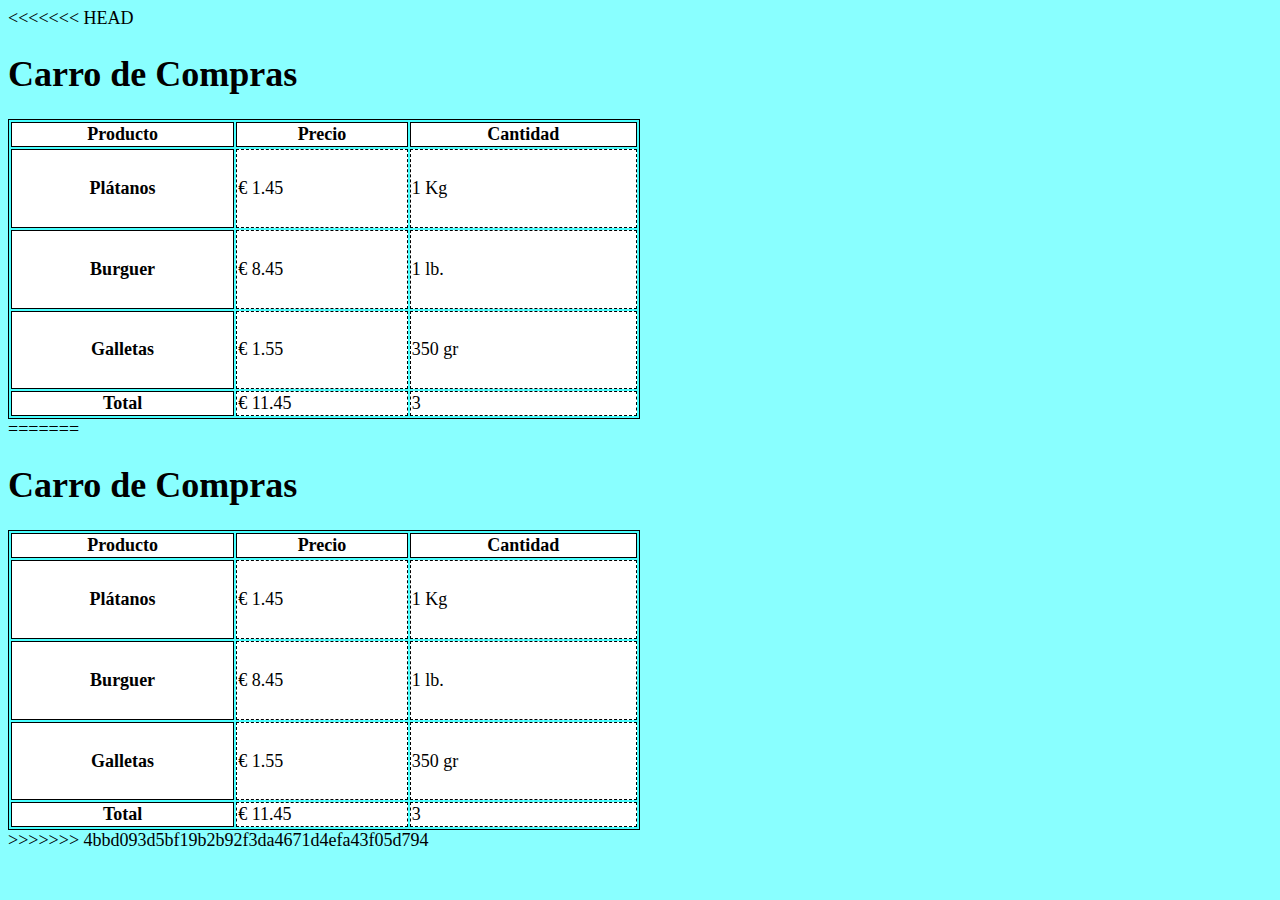
<file: Carrito de Compra/index.html>
<<<<<<< HEAD
<!DOCTYPE html>
<html lang="en">
<head>
    <meta charset="UTF-8">
    <meta name="viewport" content="width=device-width, initial-scale=1.0">
    <title>Listado</title>
    <link rel="stylesheet" href="carrito.css" />
    <style>
       body,table, caption{
      background-color: rgba(0, 255, 255, 0.463);
      color: black;
      font-size: 18px;
    }
    table{
      border: 1px solid black;
    }
    th{
      border: 1px solid black;
    }
    td{
      border: 1px dashed black;
    }
  </style>
  </head>
  <body>
    <table>
        <h1>Carro de Compras</h1>
         <thead>
                <th>Producto</th>
                <th>Precio</th>
                <th>Cantidad</th>
            </thead>
         <tbody>
           <tr>
            <th>Plátanos</th>
            <td>€ 1.45</td>
                <td>1 Kg</td>
                </tr>
                <tr>
            <th>Burguer</th>
                <td>€ 8.45</td>
                <td>1 lb.</td>
            </tr>
            <tr>
            <th>Galletas</th>
                <td>€ 1.55</td>
                <td>350 gr</td>
            </tr>
            </tbody>
            <tfoot>
             <tr>
                <th>Total</th>
                <td>€ 11.45</td>
                <td>3</td>
           </tr>
            </tfoot>
       </table>
  </body>
</html>
=======
<!DOCTYPE html>
<html lang="en">
<head>
    <meta charset="UTF-8">
    <meta name="viewport" content="width=device-width, initial-scale=1.0">
    <title>Listado</title>
    <link rel="stylesheet" href="carrito.css" />
    <style>
       body,table, caption{
      background-color: rgba(0, 255, 255, 0.463);
      color: black;
      font-size: 18px;
    }
    table{
      border: 1px solid black;
    }
    th{
      border: 1px solid black;
    }
    td{
      border: 1px dashed black;
    }
  </style>
  </head>
  <body>
    <table>
        <h1>Carro de Compras</h1>
         <thead>
                <th>Producto</th>
                <th>Precio</th>
                <th>Cantidad</th>
            </thead>
         <tbody>
           <tr>
            <th>Plátanos</th>
            <td>€ 1.45</td>
                <td>1 Kg</td>
                </tr>
                <tr>
            <th>Burguer</th>
                <td>€ 8.45</td>
                <td>1 lb.</td>
            </tr>
            <tr>
            <th>Galletas</th>
                <td>€ 1.55</td>
                <td>350 gr</td>
            </tr>
            </tbody>
            <tfoot>
             <tr>
                <th>Total</th>
                <td>€ 11.45</td>
                <td>3</td>
           </tr>
            </tfoot>
       </table>
  </body>
</html>

>>>>>>> 4bbd093d5bf19b2b92f3da4671d4efa43f05d794
</file>
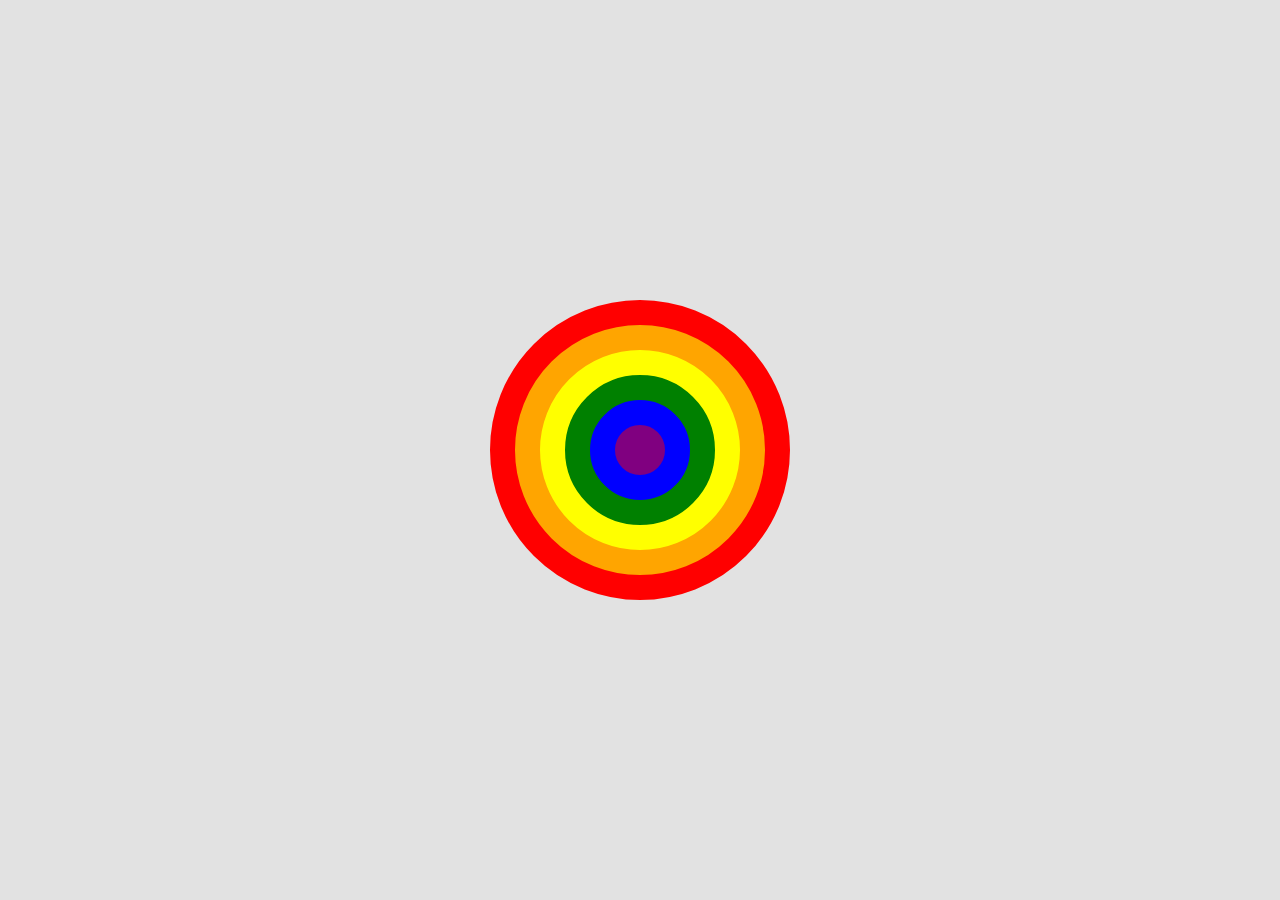
<file: Circulo Rainbow/index.html>
<!DOCTYPE html>
<html lang="en">
<head>
    <meta charset="UTF-8">
    <meta name="viewport" content="width=device-width, initial-scale=1.0">
    <link rel="stylesheet" href="styles.css">
    <title>ArcoIris</title>
</head>
<body>
    <div id="outer">
        <div id="middle">
            <div id="inner"></div>
       </div>
    </div> 
</body>
</html>
</file>
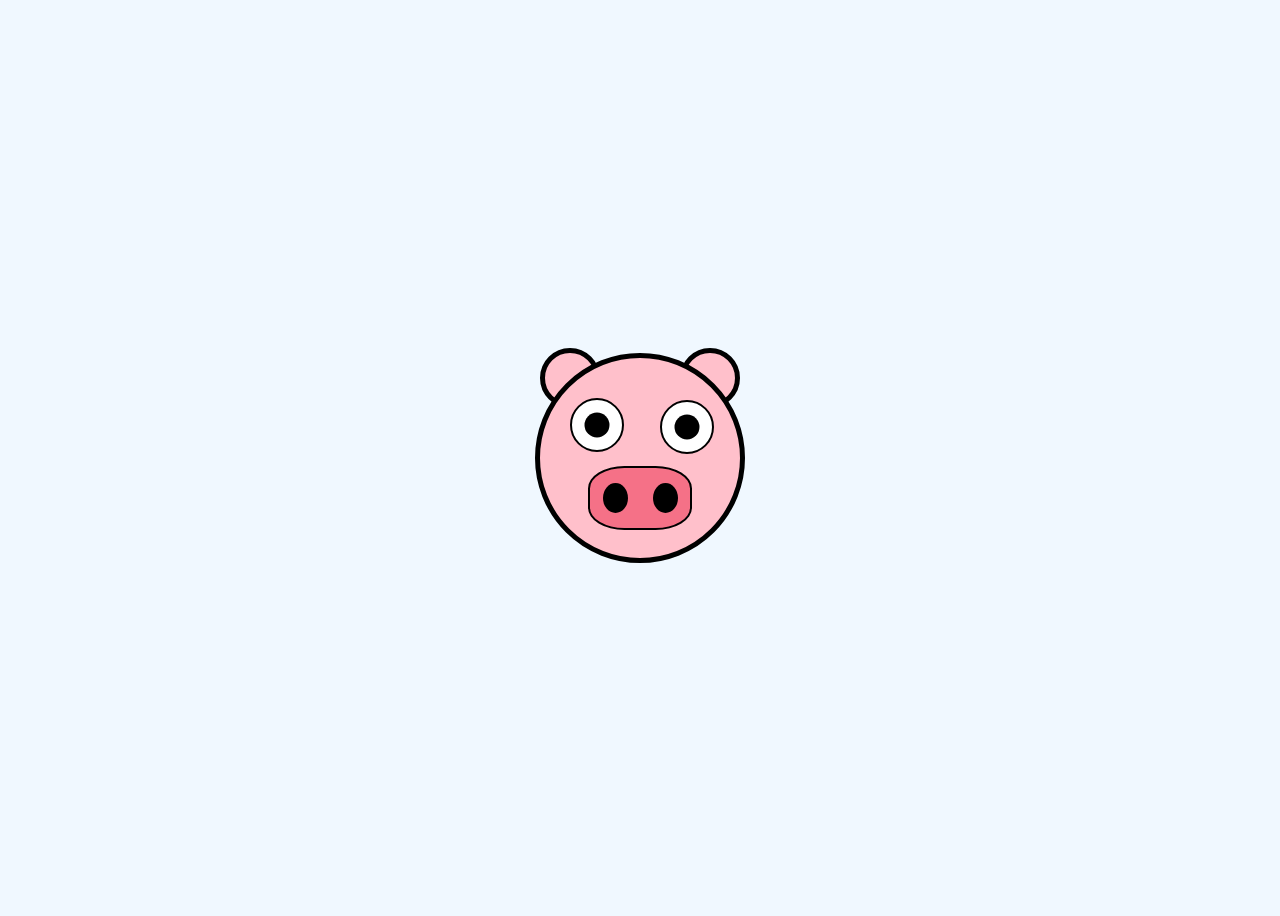
<file: Emoji de Cerdo/index.html>
<!DOCTYPE html>
<html lang="es">
<head>
  <meta charset="UTF-8">
  <meta name="viewport" content="width=device-width, initial-scale=1.0">
  <title>Pig Emoji</title>
  <link rel="stylesheet" href="4.css">
</head>
<body>
  <div class="container">
  <div class="head">
    <div>
      <div class="ear"></div>
      <div class="ear"></div>
    </div>

    <div>
      <div class="eye">
        <div class="pupil"></div>
      </div>
      <div class="eye">
        <div class="pupil"></div>
      </div>
    </div>

    <div class="nose">
      <div class="nostril"></div>
      <div class="nostril"></div>
    </div>
  </div>
  </div>
</body>
</html>
</file>
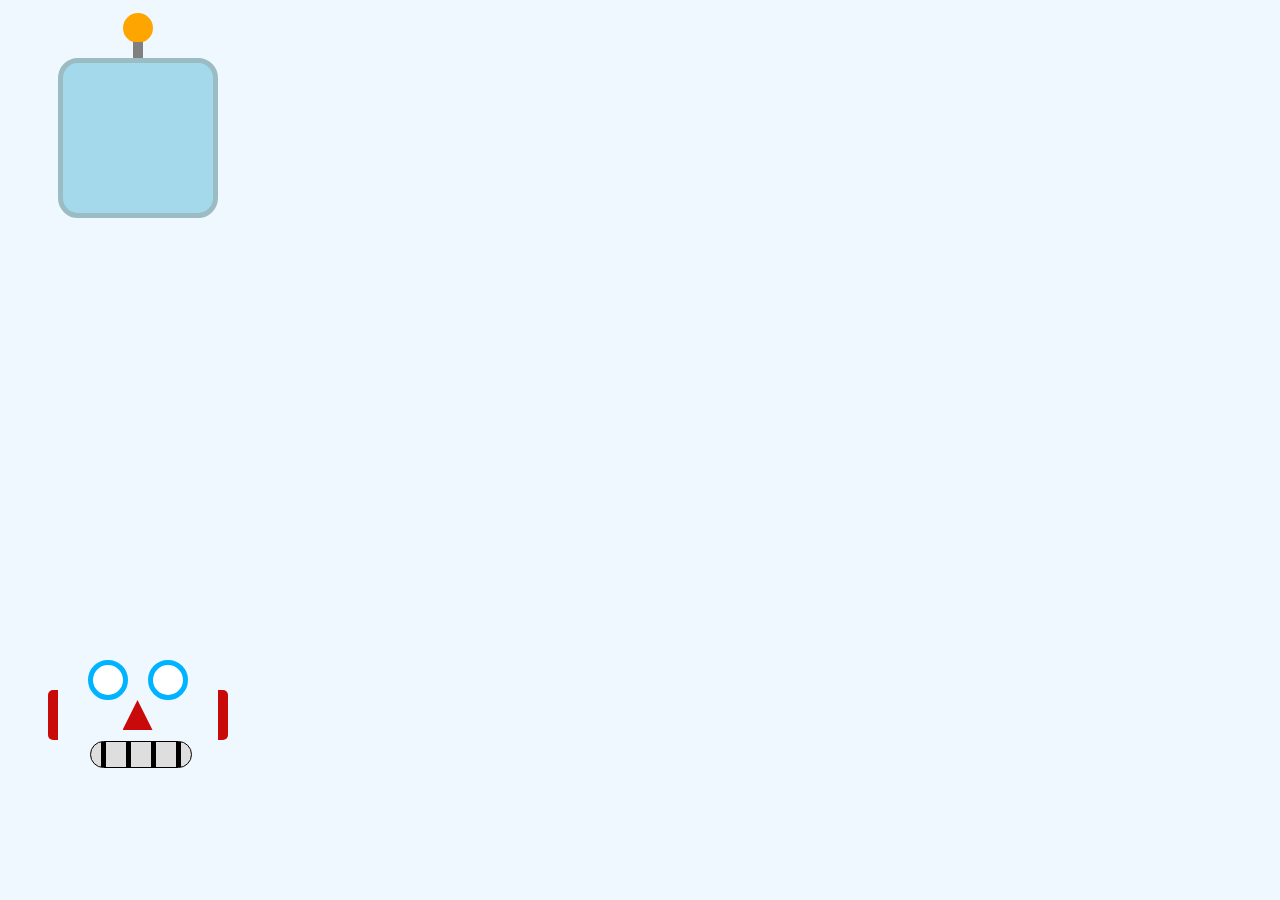
<file: Emoji de Robot/index.html>
<!DOCTYPE html>
<html lang="en">
<head>
  <meta charset="UTF-8">
  <meta name="viewport" content="width=device-width, initial-scale=1.0">
  <title>Robot Emoji</title>
  <link rel="stylesheet" href="7.css">
</head>
<body>
  <div class="head">
    <div class="light">
      <div class="bulb"></div>
      <div class="stick"></div>
    </div>
  </div>
  <div class="ears">
     <div class="ear"></div>
     <div class="ear"></div>
  </div>
  
  
  <div class="eyes">
     <div class="eye"></div>
     <div class="eye"></div>
  </div>
  
  
  <div class="nose"></div>
  
  
  <div class="mouth">
    <div class="tooth"></div>
    <div class="tooth"></div>
    <div class="tooth"></div>
    <div class="tooth"></div>
  </div>
</body>
</div>
</html>
</file>
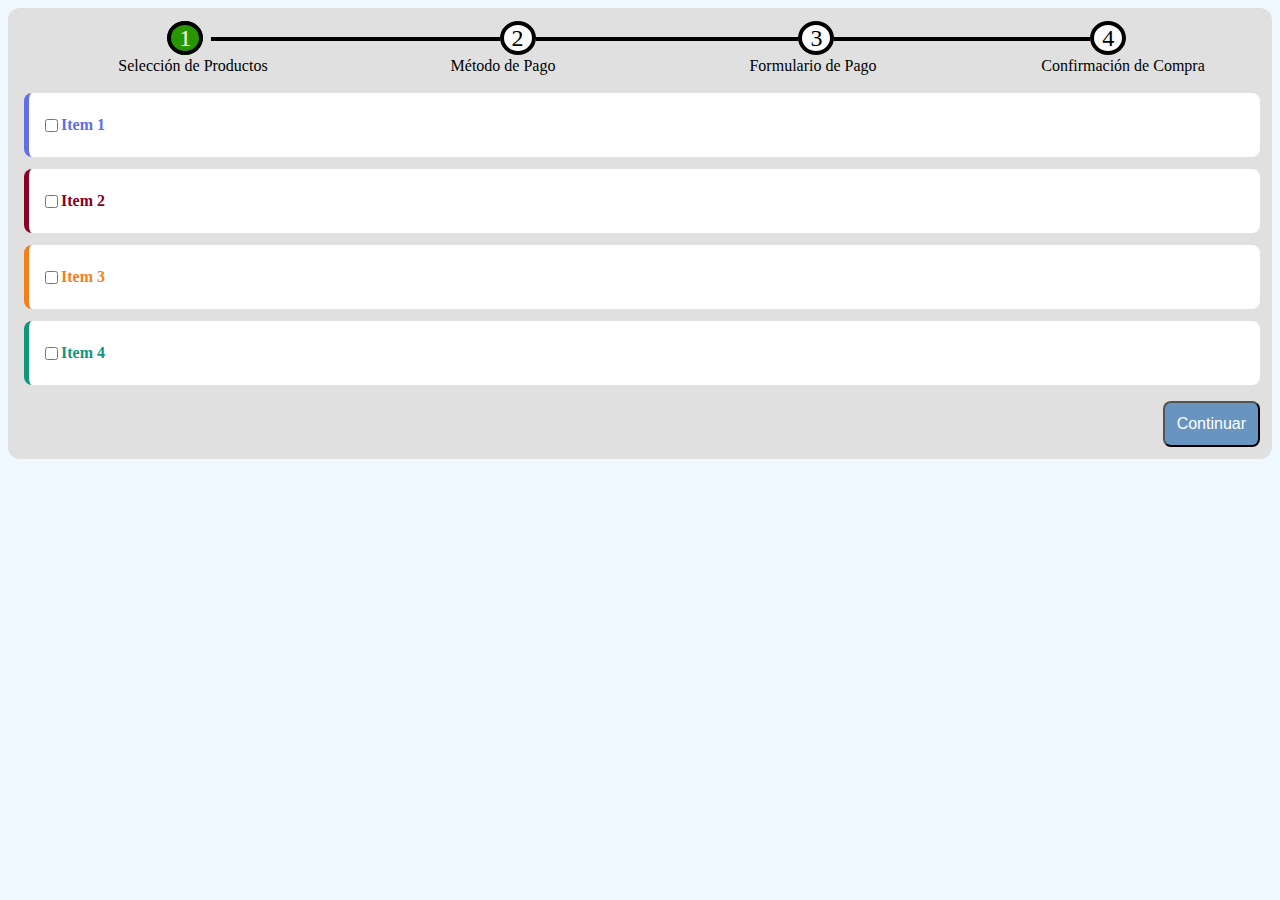
<file: Formulario de Compra/index.html>
<!DOCTYPE html>
<html lang="en">
<head>
  <meta charset="UTF-8">
  <meta name="viewport" content="width=device-width, initial-scale=1.0">
  <title>Purchase Form</title>
  <link rel="stylesheet" href="5.css">
</head>
<body>
  <div id="wrapper">
    <ol>
      <li class="selected">Selección de Productos</li>
      <li>Método de Pago</li>
      <li>Formulario de Pago</li>
      <li>Confirmación de Compra</li>
    </ol>

  <ul>
    <li class="blue-product">
      <input type="checkbox" id="item_1" />
      <label for="item_1">Item 1</label>
    </li>
    <li class="red-product">
      <input type="checkbox" id="item_2" />
      <label for="item_2">Item 2</label>
      </li>
      <li class="orange-product">
        <input type="checkbox" id="item_3" />
        <label for="item_3">Item 3</label>
      </li>
      <li class="green-product">
        <input type="checkbox" id="item_4" />
        <label for="item_4">Item 4</label>
      </li>
    </ul>


  <button>Continuar</button>
</div>
</body>
</html>
</file>
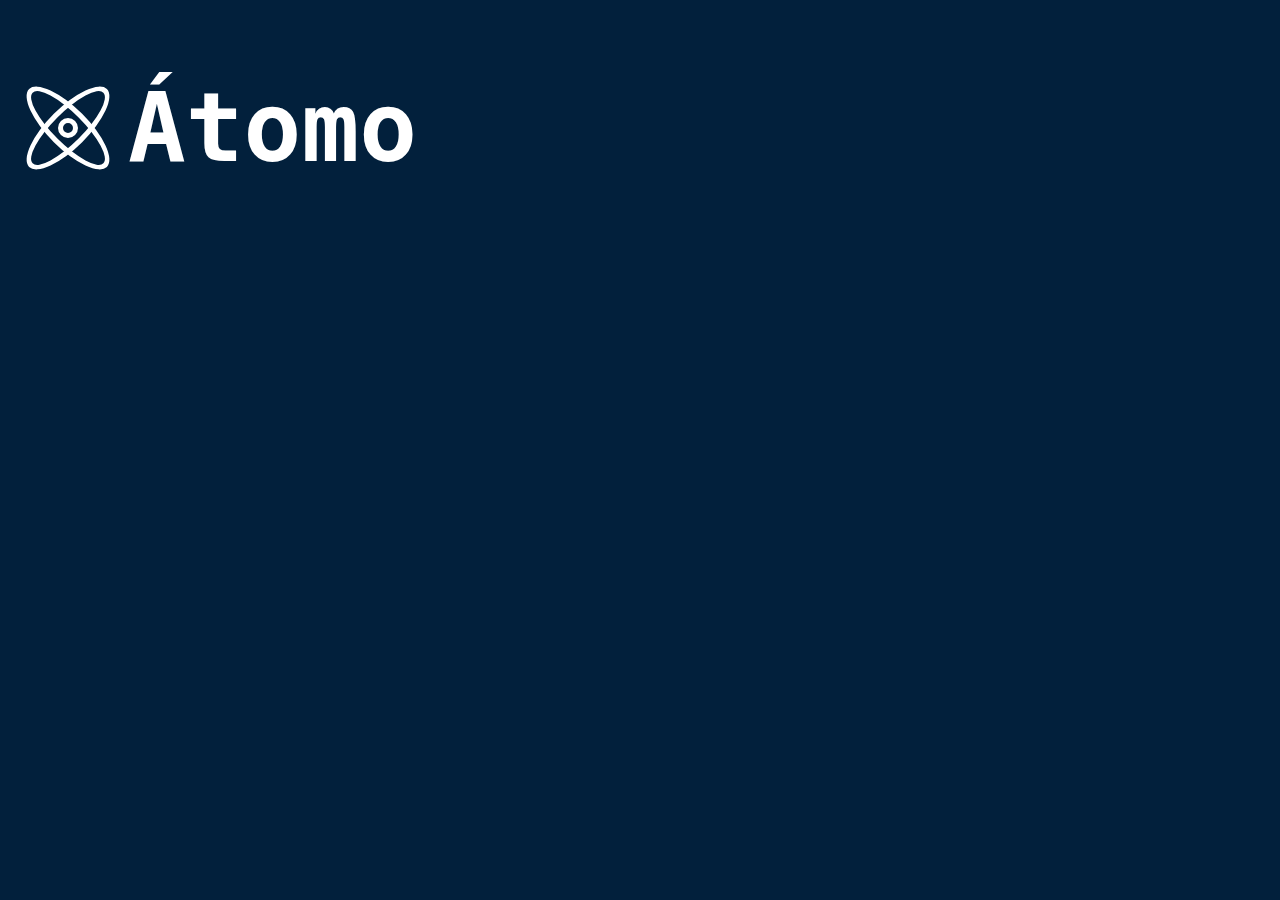
<file: Logo/index.html>
<!DOCTYPE html>
<html lang="en">
    <head>
        <meta charset="UTF-8"/>
        <meta name="viewport" content="width=divice-width,initial-scale=1.0" />
        <title>Logo</title>
        <link rel="stylesheet" href="logo.css" />
    </head>
    <body>
      <div id="wrapper">
        <div id="logo"></div>
        <h1>Átomo</h1>
      </div>  
    </body>
</html>
</file>
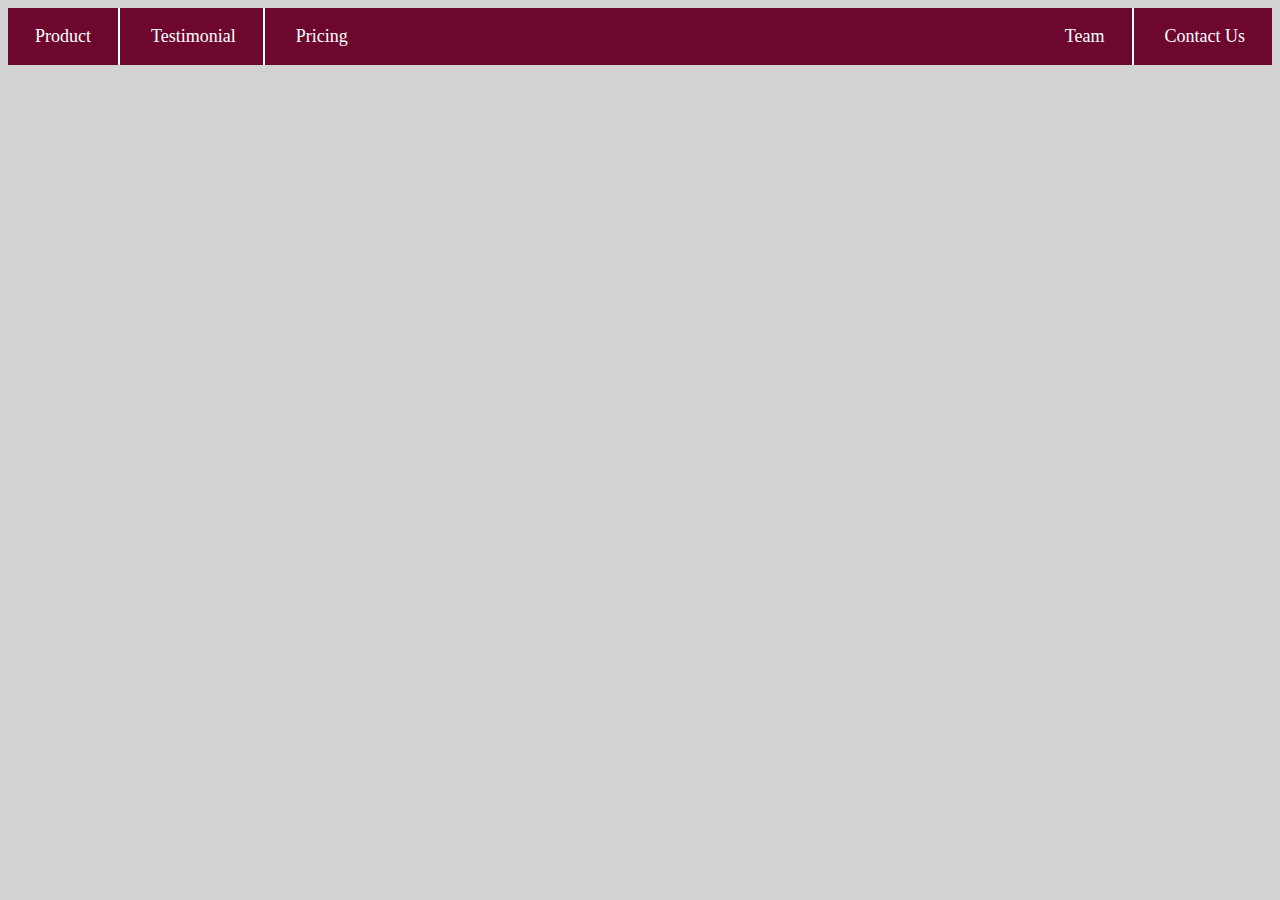
<file: Navbar.md/index.html>
<!DOCTYPE html>
<html lang="en">
<head>
  <meta charset="UTF-8">
  <meta name="viewport" content="width=device-width, initial-scale=1.0">
  <title>Navbar</title>
  <link rel="stylesheet" href="3.css">
</head>
<body>
  <nav>
    <ul>
      <li>Product</li>
      <li>Testimonial</li>
      <li>Pricing</li>
    </ul>
    <ul>
      <li>Team</li>
      <li>Contact Us</li>
    </ul>
  </nav>
</body>
</html>
</file>
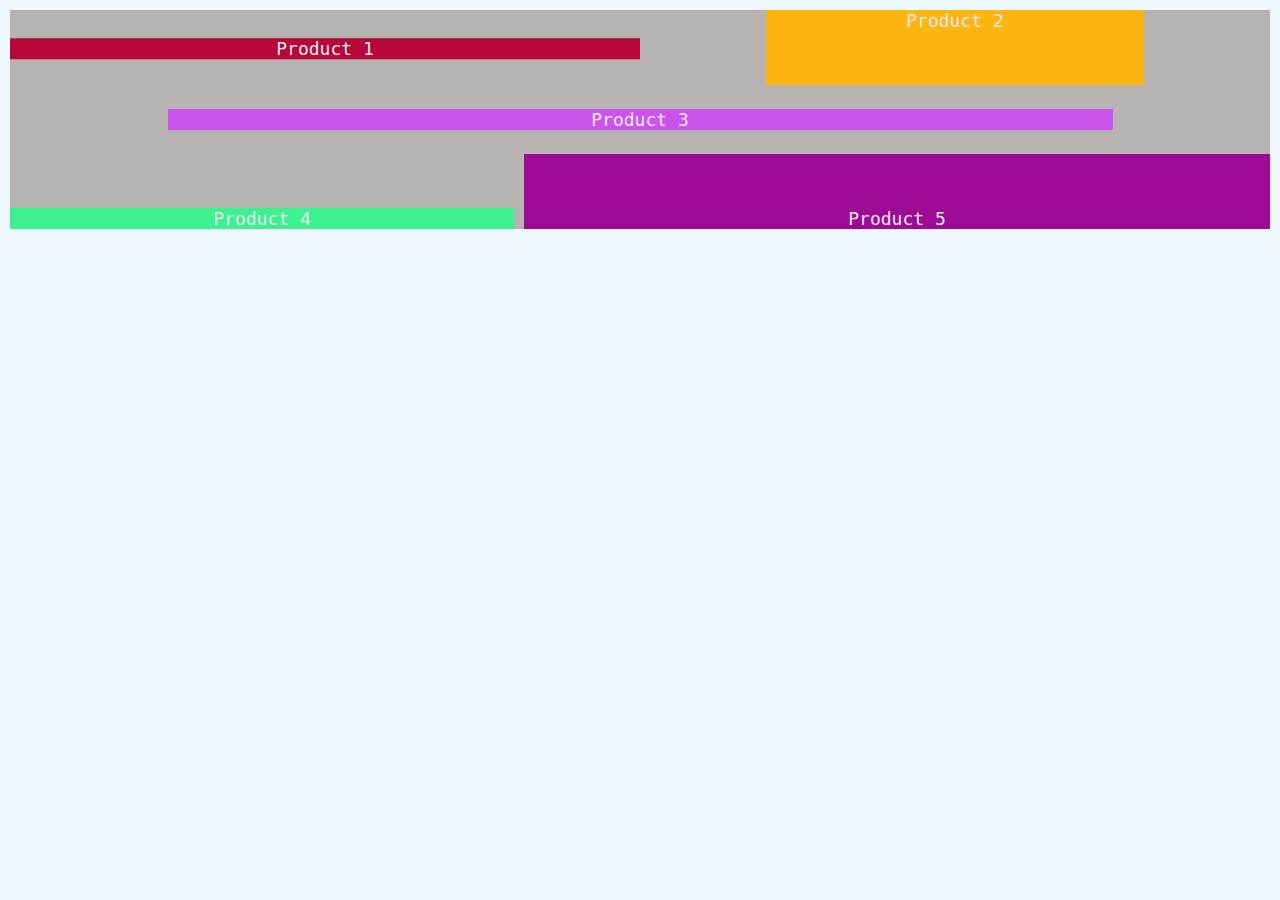
<file: Productos/index.html>
<!DOCTYPE html>
<html lang="en">
<head>
  <meta charset="UTF-8">
  <meta name="viewport" content="width=device-width, initial-scale=1.0">
  <title>Products</title>
  <link rel="stylesheet" href="6.css">
</head>
<body>
  <div>
    <div class="product" id="product_1">Product 1</div><div class="product" id="product_2">Product 2</div>
    <div class="product" id="product_3">Product 3</div>
    <div class="product" id="product_4">Product 4</div><div class="product" id="product_5">Product 5</div>
  </div>
</body>
</html>
</file>
<file: Carrito de Compra/carrito.css>
<<<<<<< HEAD
body,table, caption{
    background-color: gray;
    color:white;
    font-size: 18px;
  }
  table {
    border: 1px solid white;
    width: 50%; /* Para tener el ancho de la tabla */
    height: 300px; /* Para altura de la tabla */
    background-color: aqua;
  }
  table tr {
    background-color: white; /* Para resaltar filas de tabla */ 
     cursor: pointer;
     text-align: justify; /* Para que el contenido de la celda quede justificado */
   }
  table th{
    text-align: center; /* Para poner centrado el texto de las celdas de cabecera */
    border: 1px solid black;
  }
  td{
    border: 1px dashed white;
  }
=======
table {
  width: 50%; /* Para tener el ancho de la tabla */
  height: 300px; /* Para altura de la tabla */
  background-color: aqua;
}
/* tr para generar las filas
   th para generar celdas de cabecera
   td para generar las celdas de contenido.
*/
table tr {
 background-color: white; /* Para resaltar filas de tabla */ 
  cursor: pointer;
  text-align: justify; /* Para que el contenido de la celda quede justificado */
}
table th {
  text-align: center; /* Para poner centrado el texto de las celdas de cabecera */
}

>>>>>>> 4bbd093d5bf19b2b92f3da4671d4efa43f05d794
</file>
<file: Circulo Rainbow/styles.css>
body{
    background-color: rgb(226, 226, 226);
  }
  #outer{
    margin: 0 auto;
    margin-top: calc(50vh - 150px);
  }
  /* Solución */
  #outer{
    border: 25px solid #ff0000;
  }
  #outer{
    height: 250px;
    width: 250px;
    border-radius: 100%;
    background-color:  #ffa500;
  }
  #middle{
    border: 25px solid #ffff00;
  }
  #middle{
    position: relative;
    height: 150px;
    width: 150px;
    border-radius: 100%;
    left: 25px;
    top: 25px;
    background-color: #008000;
  }
  #inner{
    border: 25px solid #0000ff;
  }
  #inner{
    position: relative;
    width: 50px;
    height: 50px;
    border-radius: 100%;
    left: 25px;
    top: 25px;
    background-color: #800080;
  }
</file>
<file: Emoji de Cerdo/4.css>
body, .container{
    background-color: aliceblue;
    z-index: -2;
  }
  /* Solución */
  .container {
    position: relative;
    display: flex;
    justify-content: center;
    align-items: center; 
    width: 100%;
    height: 100vh;
  }
  
  .head {
    background-color: #ffc0cb;
    height: 200px;
    width: 200px;
    border-radius: 100%;
    position: relative; 
  }
  
  .ear {
    height: 50px;
    width: 50px;
    background-color: #ffc0cb;
    border-radius: 100%;
    position: absolute;
    top: 10px;
    z-index: -1;
  }
  
  .ear:first-of-type {
    left: 0px; 
    top:-10px
  }
  .ear:last-of-type {
    right: 0px; 
    top:-10px
  }
  
  .head,
  .ear {
    border: 5px solid black;
  }
  
  .head:nth-child(2){
    background-color: aliceblue;
  }
  .eye {
    width: 50px;
    height: 50px;
    border: 2px solid black;
    border-radius: 100%;
    background-color: white;
    position: relative; 
    margin: 0 20px; 
  }
  
  .eye:first-of-type {
    top: 40px;
    left: 10px;
  }
  
  .eye:last-of-type {
    top: -12.5px;
    left: 100px;
  }
  .pupil {
    width: 25px;
    height: 25px;
    background-color: black;
    border-radius: 50%;
    position: absolute; 
    top: 50%; 
    left: 50%; 
    transform: translate(-50%, -50%); 
  }
  
  .nose{
    display: flex;
    justify-content: space-around;
    align-items: center;
    width: 100px;
    height: 60px;
    margin-left: auto;
    margin-right: auto;
    margin-bottom: 30px;
    background-color: #f57187;
    border-radius: 35%;
    border: 2px solid black;
  }
  
  .nostril{
    width: 25px;
    height: 30px;
    border-radius: 50%;
    background-color: black;
  }
</file>
<file: Emoji de Robot/7.css>
body{
    background-color: aliceblue;
  }
  /* Solución */
  .head{
    display: inline-block;
    width: 150px;
    height: 150px;
    margin: 50px;
    top: 10%;
    left: 25%;
    background-color: #a4d9eb;
    border: 5px solid #9bbcc2;
    border-radius: 20px;
  }
  .light{
    display: flex;
    position: relative;
    flex-direction: column;
    justify-content: center;
    align-items: center;
    bottom:50px;
  }
  .bulb{
    height: 30px;
    width: 30px;
    margin-bottom: -1px;
    background-color: #ffa500;
    border-radius: 100%;
  }
  .stick{
    height: 16px;
    width: 10px;
    background-color: #808080;
  }
  .ears{
    position: absolute;
    margin: 0 auto;
    height: 50px; 
    width: 150px;
    z-index: -1;
    bottom: 160px;
  }
  .ear{
    display: inline-block;
    width: 10px;
    height: 50px;
    background-color: #c90a0a;
  }
  .ear:first-of-type{
    position: absolute;
    left: 40px;
    border-radius: 5px 0 0 5px;
  }
  .ear:last-of-type{
    position: absolute;
    left: 210px;
    border-radius: 0 5px 5px 0;
  }
  .eyes{
    display: flex;
    justify-content: center;
    position: absolute;
    height: 30px;
    bottom: 210px;
    left: 62.5px;
    width: 150px;
  }
  .eye{
    height: 30px;
    width: 30px;
    border: 5px solid #00b3ff;
    background-color: white;
    border-radius: 100%;
  }
  .eye:first-of-type{
    margin-right: 10px;
  }
  .eye:last-of-type{
    margin-left: 10px;
  }
  .nose{
    background-color: #c90a0a;
    height: 30px;
    width: 30px;
    position: absolute;
    left: calc(50px + 72.5px);
    bottom: 170px;
    clip-path: polygon(50% 0, 100% 100%, 0 100%);
  }
  
  .mouth{
    position: absolute;
    display: flex;
    justify-content: space-around;
    left: calc(50px + 40px);
    bottom: calc(100px + 12.5px + 20px);
    width: 100px;
    height: 25px;
    background-color: #dedede;
    border: 1px solid black;
    border-radius: 20px;
  }
  
  .tooth{
    height: 100%;
    background-color: black;
    width: 5px;
  }
</file>
<file: Formulario de Compra/5.css>
body{
    background-color: aliceblue;
  }
  /* Solución */
  #wrapper{
    padding: 12px;
    border-radius: 12px;
    background-color: #e0e0e0;
  }
  ol{
    display: flex;
    justify-content: space-around;
    list-style: none;
    padding: 0;
    margin-top: 30px;
    margin-left: 0;
    margin-right: 0;
  }
  ol > li:nth-of-type(1):before{
    content:"1"
  }
  ol > li:nth-of-type(2):before{
    content:"2"
  }
  ol > li:nth-of-type(3):before{
    content:"3"
  }
  ol > li:nth-of-type(4):before{
    content:"4"
  }
  ol > li{
    width: 200px;
    text-align: center;
  }
  ol > li:before{
    position: relative;
  z-index: 2;
  text-align: center;
  width: 30px;
  padding: 0 8px;
  left: calc(100px - 15px);
  top:-25px;
  font-size: 24px;
  border: 4px solid black;
  border-radius: 100%;
}

ol > li.selected:before{
  background-color: #279600;
  color: white;
}
ol >li:not(.selected):before{
  background-color: rgb(251, 251, 251);
  color: black;
}
ol > li:not(:last-of-type):after{
  content: "";
  z-index:1;
  position: absolute;
  width: 23%;
  left: 16.5%;
  top: 37px;
  height: 4px;
  background-color: black;
}
ol > li:nth-of-type(2):after{
  left: calc(16.5% + 23%);
}
ol > li:nth-of-type(3):after{
  left: calc(16.5% + 23% * 2);
}
ul{
  padding: 0;
  list-style: none;
}
ul > li {
  padding: 12px;
  margin-top: 12px;
  height: 40px;
  border-radius: 8px;
  font-weight: bold;
  background-color: white;
  margin-left: 4px;
}
:root{
  --blue: #626ee3;
  --red: #890023;
  --orange: #f37f1b;
  --green : #11967e;
}
.blue-product {
  color: var(--blue);
  border-left: 5px solid var(--blue);
}
.red-product { 
  color: var(--red);
  border-left: 5px solid var(--red);
}
.orange-product {
  color:var(--orange);
  border-left: 5px solid var(--orange);
}
.green-product { 
  color: var(--green);
  border-left: 5px solid var(--green);
} 
ul > li {
    display: flex;
    align-items: center;
  }
  button{
    display: block;
    margin-left: auto;
    padding: 12px;
    font-size: 16px;
    font-family: Impact, Haettenschweiler, 'Arial Narrow Bold', sans-serif;
    border-radius: 8px;
    background-color: #6795c0;
    color: white; 
  }
  button:hover {
    color: #273189 !important;
  }
</file>
<file: Logo/logo.css>
body, #wrapper {
    background-color: #02203c;
}
#wrapper {
    margin: 0 auto;
    color:white;
    font-size: 48px;
    font-family: monospace;
    display: flex;
    align-items: center;
}
#logo {
    height: 10px;
    width: 10px;
    border: 5px solid white;
    border-radius: 100%;
    position: relative;
    margin: 0 50px;
}
#logo:before, #logo:after{
    content:"";
    width: 100px;
    height: 30px;
    border-radius: 50%;
    border: 5px solid white;
    display: block;
    position: absolute;
  }
  #logo::after{
    transform: translate(-50px, -15px) rotate(-45deg);
  }
  #logo::before {
    transform: translate(-50px, -15px) rotate(45deg);
  }
</file>
<file: Navbar.md/3.css>
body, nav{
    background-color: lightgray;
  }
  /* Solución  */
  :root{
    --font-size: 18px;
  }
  nav{
    display: flex;
    background-color: #6e072d;
    color: white;
    justify-content: space-between;
  }
  ul{
    margin: 0;
    padding: 0;
    list-style-type: none;
  }
  li{
    display: inline-block;
    font-size: 18px;
    padding: var(--font-size) calc(1.5*var(--font-size));
  }
  li:hover{
    background-color: #b90e4d;
    cursor: pointer;
  }
  li{
    border-right: 2px solid white;
  }
  /* Descartamos los <li> que están al final de cada <ul> */
  li:last-of-type{
    border-right: none;
  }
</file>
<file: Productos/6.css>
body{
    background-color: aliceblue;
  }
  /* Solución */
  :root{
    font-size: 18px;
    font-family:Impact, Haettenschweiler, 'Arial Narrow Bold', sans-serif;
    --line-height: 18.5px;
    /* variables */
  }
  body{
    padding: 10px;
    margin: 0;
  }
  div:first-of-type{
    background-color: #b8b3b3;
    width: 100%;
    color: #e2e8f0;
    font-family: monospace;
  }
  .product{
    border: 0px solid #f51278;
    margin: 0;
    padding: 0;
    text-align: center;
  }
  #product_1{
    width: 50%;
    transform: translate(0, calc(75px / 2 - 18.5px/2  ));
    display: inline-block;
    background-color: #b50738;
  }
  #product_2{
    width: 30%;
    height: 75px;
    margin: 0 10%;
    margin-bottom: 24px;
    display: inline-block;  
    background-color: #fdb610;
  }
  #product_3{
    display: inline-block;
    width: 75%;
    margin: 0 calc((100% - 75%) / 2);
    margin-bottom: 24px;
    background-color: #cd53ef;
  }
  #product_4{
    display: inline-block;
    width: 40%;
    background-color: #3df191;
  }
  #product_5{
    display: inline-flex;
    margin-left: 10px;
    width: calc(100% - 40% - 10px);
    height: 75px;
    background-color: #9e0a94;
    flex-direction: column;
    justify-content: end;
    align-items: center;
  }
</file>
